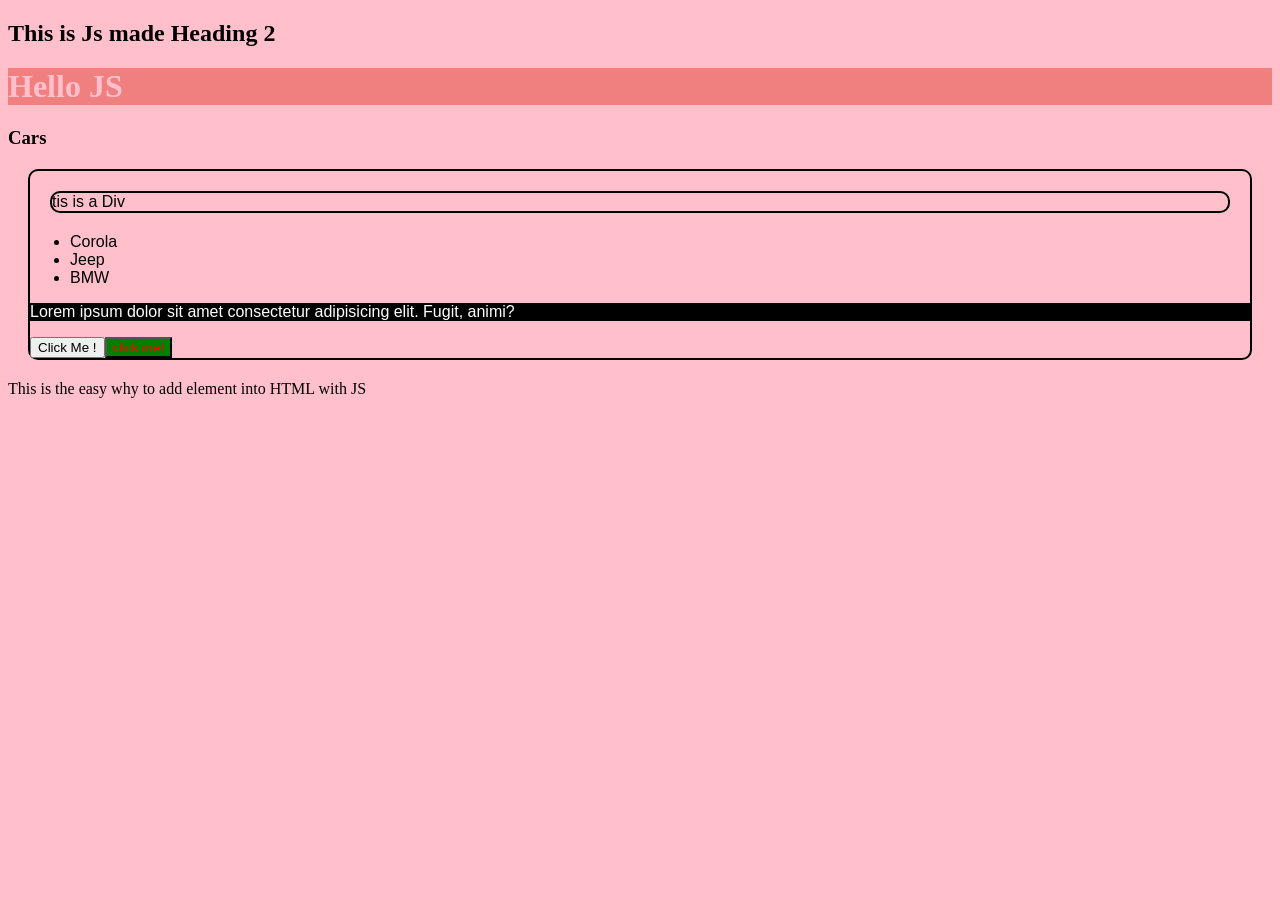
<file: Day-6/index.html>
<!DOCTYPE html>
<html lang="en">

<head>
    <meta charset="UTF-8">
    <meta name="viewport" content="width=device-width, initial-scale=1.0">
    <title>DOM learning</title>
    <link rel="stylesheet" href="style.css">
</head>

<body>
    <h1>Hello JS</h1>
    <h3>Cars</h3>
    <div>
    <div>tis is a Div</div>
    <ul>
        <li>Corola</li>
        <li>Jeep</li>
        <li>BMW</li>
    </ul>
    <p class="content">
        Lorem ipsum dolor sit amet consectetur adipisicing elit. Fugit, animi?
    </p>

    </div>
    <script src="script.js"></script>
</body>

</html>
</file>
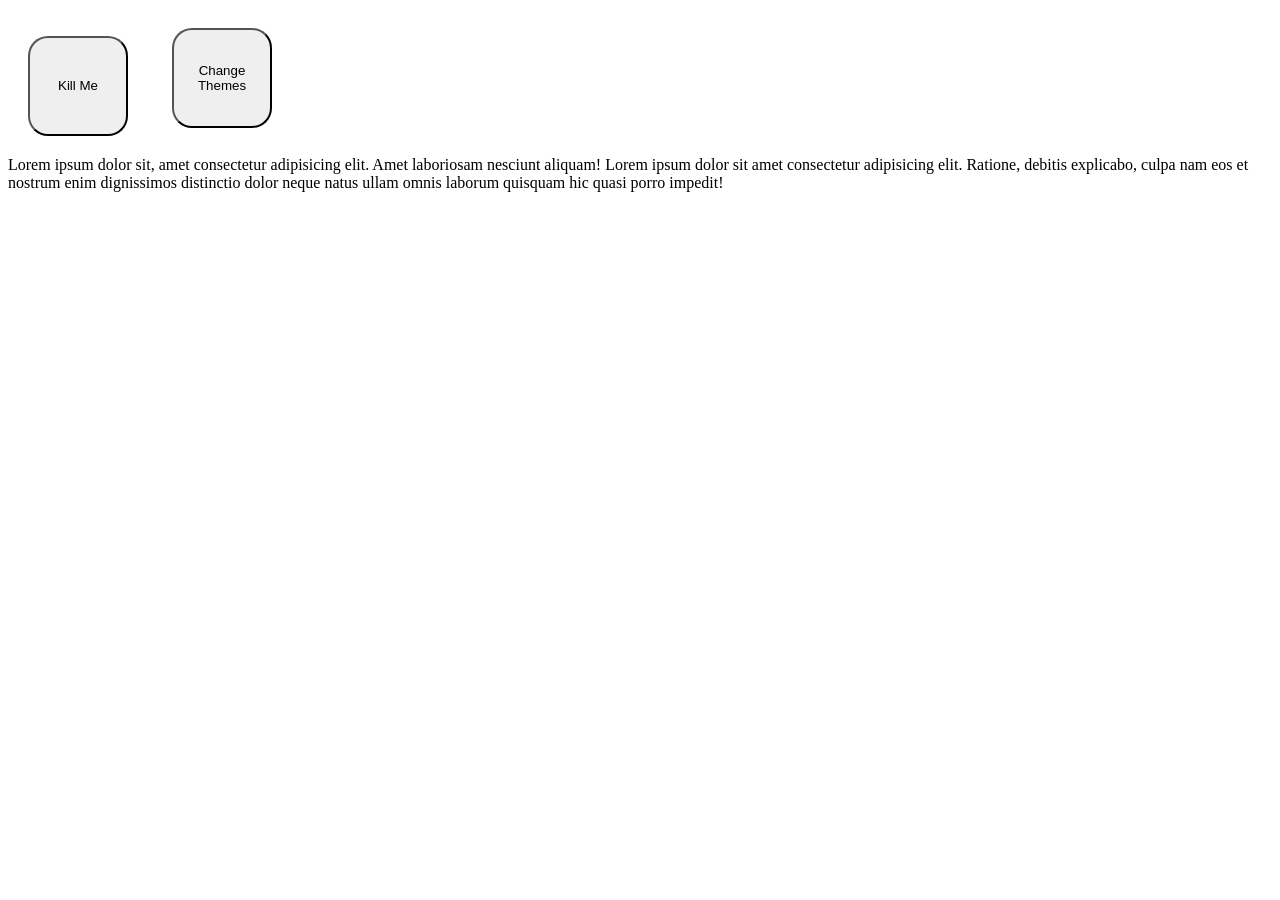
<file: Day-7/index.html>
<!DOCTYPE html>
<html lang="en">

<head>
    <meta charset="UTF-8">
    <meta name="viewport" content="width=device-width, initial-scale=1.0">
    <title>Evnets!</title>
    <link rel="stylesheet" href="style.css">
</head>

<body>
    <div class="btn">
        <button class="kill_me">Kill Me</button>
        <button id="mode">Change Themes</button>
        <script src="script.js"></script>
    </div>
    <span>Lorem ipsum dolor sit, amet consectetur adipisicing elit. Amet laboriosam nesciunt aliquam! Lorem ipsum dolor sit amet consectetur adipisicing elit. Ratione, debitis explicabo, culpa nam eos et nostrum enim dignissimos distinctio dolor neque natus ullam omnis laborum quisquam hic quasi porro impedit!</span>

</body>

</html>
</file>
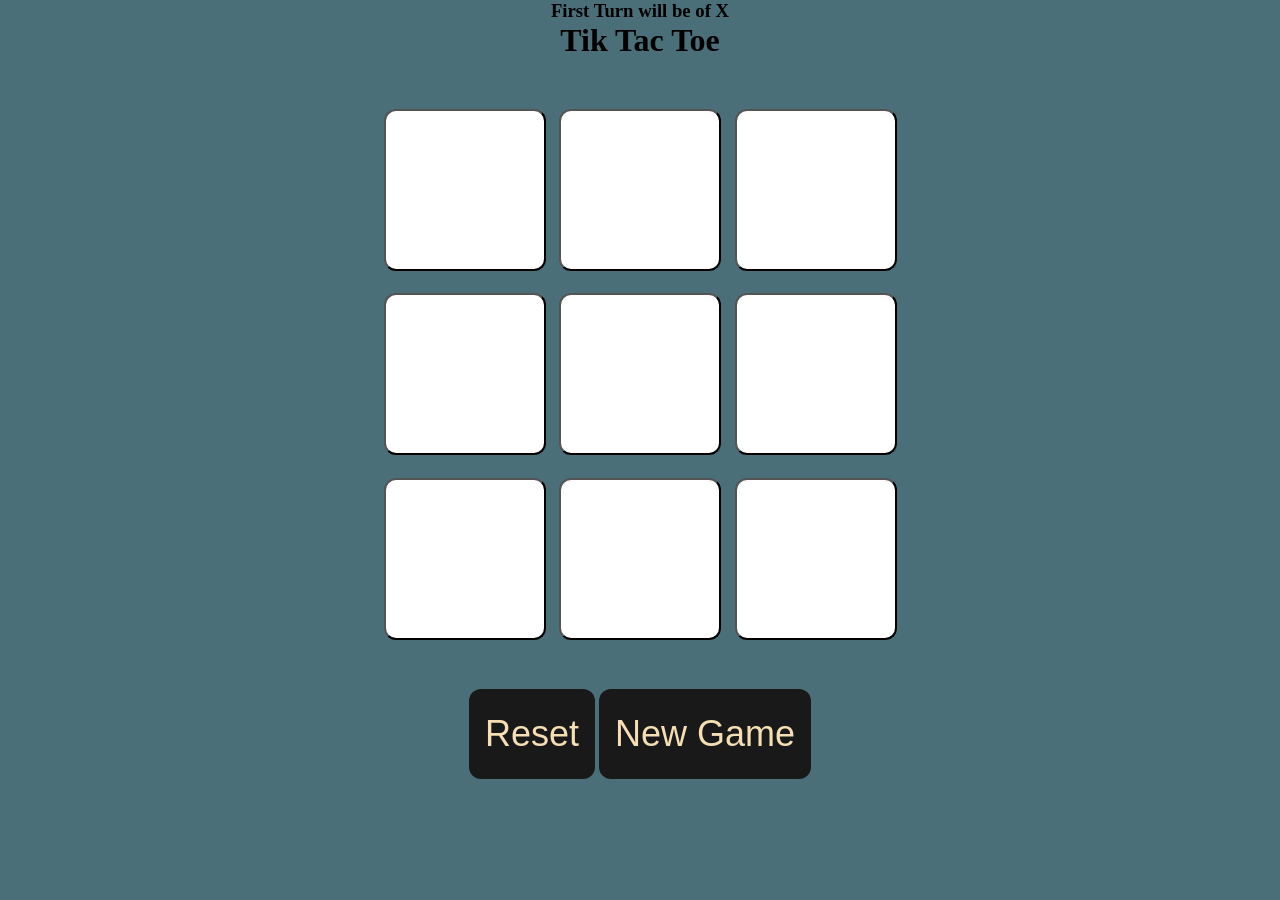
<file: Day-9/index.html>
<!DOCTYPE html>
<html lang="en">

<head>
    <meta charset="UTF-8">
    <meta name="viewport" content="width=device-width, initial-scale=1.0">
    <title>TIK TAK TOE</title>
    <link rel="stylesheet" href="style.css">
</head>

<body>
    <div class="details">
        <h3>First Turn will be of X</h3>
    </div>
    <h1>
        Tik Tac Toe
    </h1>

    <div class="containter">
        <div class="game">
            <button class="box"></button>
            <button class="box"></button>
            <button class="box"></button>
            <button class="box"></button>
            <button class="box"></button>
            <button class="box"></button>
            <button class="box"></button>
            <button class="box"></button>
            <button class="box"></button>
        </div>
    </div>

    <div class="msg-container hide">
        <p id="msg">Winner</p>

    </div>
    <button class="reset">Reset</button>
    <button id             ="new_btn">New Game</button>
    <script src="script.js"></script>




</body>

</html>
</file>
<file: Day-6/style.css>
h1 {
    color: pink;
    background-color: lightcoral;
    /* visibility: hidden; */

}

body {
    background-color: pink;
}

.heading-class {
    background-color: gray;
}
div{
    border: 2px solid black;
    border-radius: 10px;
    margin: 20px;
    font-family: 'Segoe UI', Tahoma, Geneva, Verdana, sans-serif;

}
.content{
    color: red;
    background-color: yellow;
}

.newClass{
    color: white;
    background-color: black;
}
</file>
<file: Day-7/style.css>
.Save{
    background-color: red;
}
p{
    background-color: pink;
}
button{
    width: 100px;
    height: 100px;
    margin: 20px;
    border-radius: 20px;
}
</file>
<file: Day-9/style.css>
* {
    padding: 0px;
    margin: 0px;

}

body {
    background-color: #4b6f79;
    text-align: center;
}

.containter {
    height: 70vh;
    display: flex;
    justify-content: center;
    align-items: center;

}


.game {
    height: 60vmin;
    width: 60vmin;
    border: none;
    display: flex;
    flex-wrap: wrap;
    align-items: center;
    justify-content: center;
    gap: 1.5vmin;
}

.box {
    height: 18vmin;
    width: 18vmin;
    border-radius: 12px;
    font-size: 5rem;
    background-color: white;
    color: red;

}

.reset {
    padding: 1rem;
    height: 10vmin;
    border-radius: 12px;
    font-size: 4vmin;
    background-color: #191919;
    color: wheat;
    border: none;


}

.msg-container{
    font-size: 8vmin;
    /* height: 5vmin; */
    text-align: center;
}

.hide {
    display: none;
}

#new_btn {

    padding: 1rem;
    height: 10vmin;
    border-radius: 12px;
    font-size: 4vmin;
    background-color: #191919;
    color: wheat;
    border: none;
    
}
</file>
